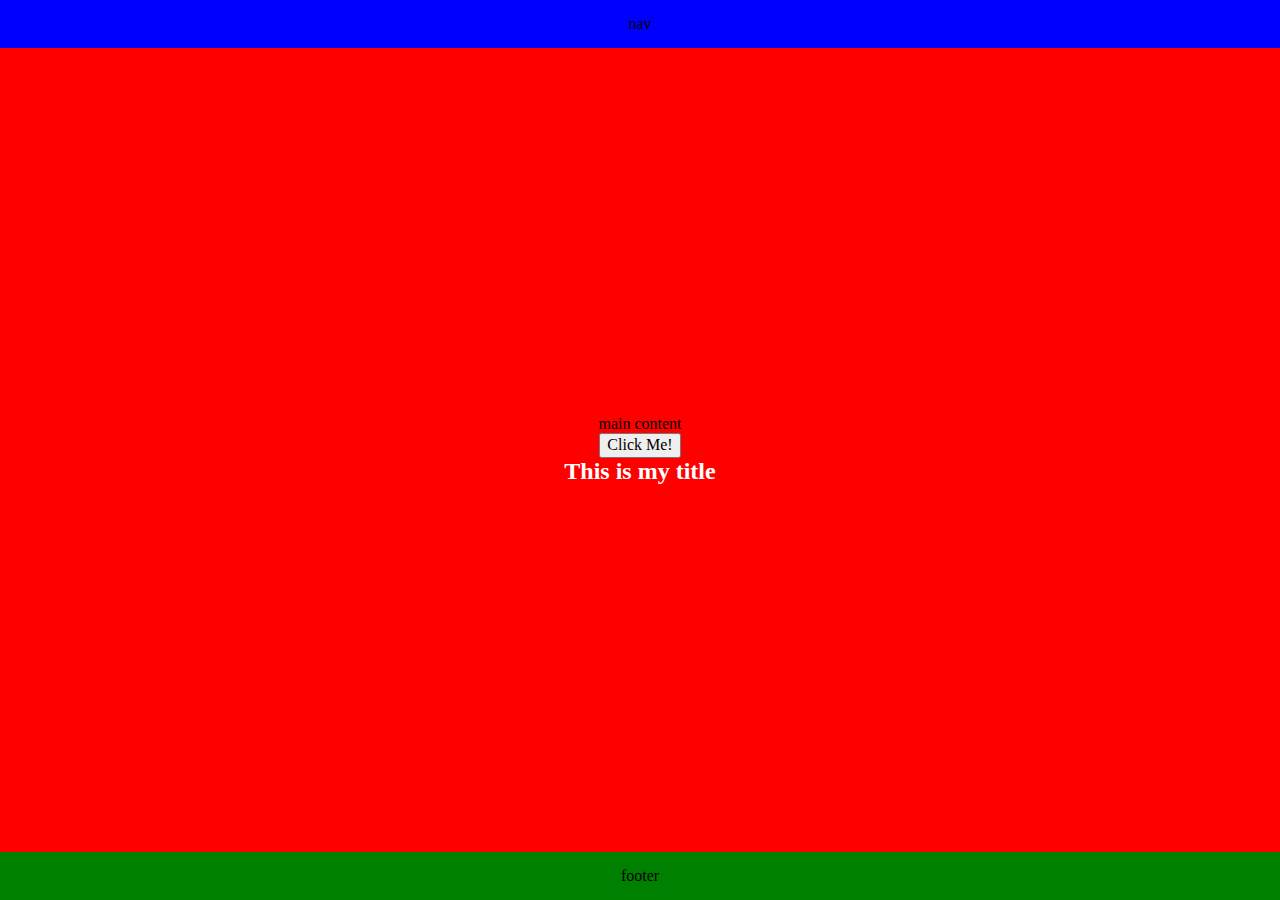
<file: index.html>
<!DOCTYPE html>
<html lang="en">
  <head>
    <meta charset="UTF-8" />
    <meta http-equiv="X-UA-Compatible" content="IE=edge" />
    <meta name="viewport" content="width=device-width, initial-scale=1.0" />
    <link rel="stylesheet" type="text/css" href="reset.css" />
    <link rel="stylesheet" type="text/css" href="index.css" />
    <title>Dino Wars</title>
  </head>
  <body class="body">
    <nav class="navBar">nav</nav>
    <main class="mainContent">
      <div>main content</div>
      <button id="clickerTest">Click Me!</button>
    </main>
    <footer class="footerBar">footer</footer>
    <script type="module" src="index.js"></script>
  </body>
</html>
</file>
<file: index.css>
/* set Default settings here */

.body {
  display: flex;
  flex-direction: column;
  height: 100vh;
}
.navBar {
  display: flex;
  justify-content: center;
  align-items: center;
  background-color: blue;
  height: 3rem;
}
.mainContent {
  display: flex;
  flex-direction: column;
  background-color: red;
  flex: 1;
  justify-content: center;
  align-items: center;
}
.footerBar {
  display: flex;
  justify-content: center;
  align-items: center;
  background-color: green;
  height: 3rem;
}
</file>
